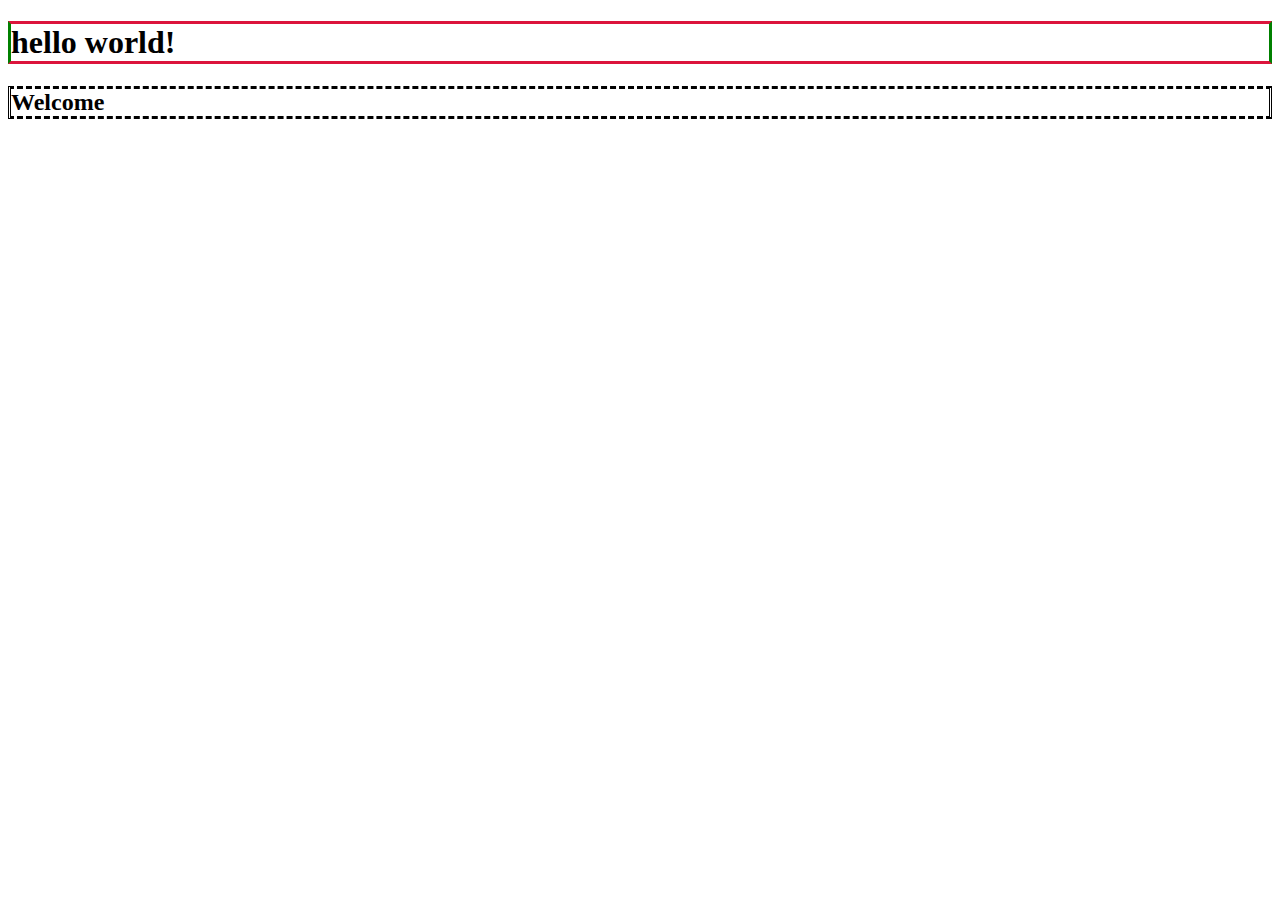
<file: border/index.html>
<!DOCTYPE html>
<html lang="en">
<head>
    <meta charset="UTF-8">
    <meta name="viewport" content="width=device-width, initial-scale=1.0">
    <title>Document</title>
    <link rel="stylesheet" href="style.css">
</head>
<body>
    <h1>hello world!</h1>
    <h2>Welcome</h2>
</body>
</html>
</file>
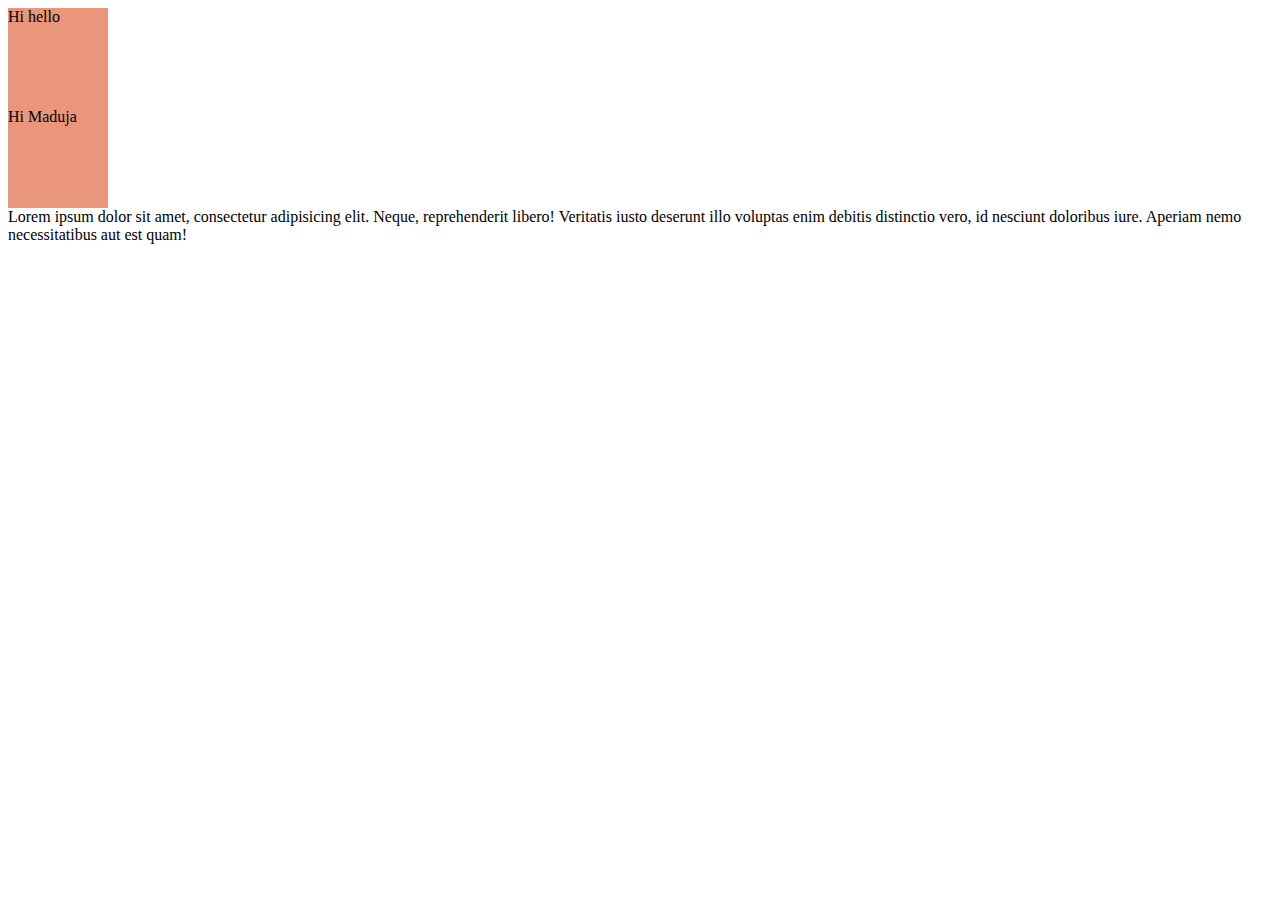
<file: float/index.html>
<!DOCTYPE html>
<html lang="en">
  <head>
    <meta charset="UTF-8" />
    <meta name="viewport" content="width=device-width, initial-scale=1.0" />
    <title>Document</title>
    <link rel="stylesheet" href="style.css" />
  </head>
  <body>
    <div>
    <span class="dis">Hi hello</span>
    <span class="dis">Hi Maduja</span>
      <span
        >Lorem ipsum dolor sit amet, consectetur adipisicing elit. Neque,
        reprehenderit libero! Veritatis iusto deserunt illo voluptas enim
        debitis distinctio vero, id nesciunt doloribus iure. Aperiam nemo
        necessitatibus aut est quam!</span
      >
      <!-- <img src="images.jpg" alt="img" /> -->
      
    </div>
  </body>
</html>
</file>
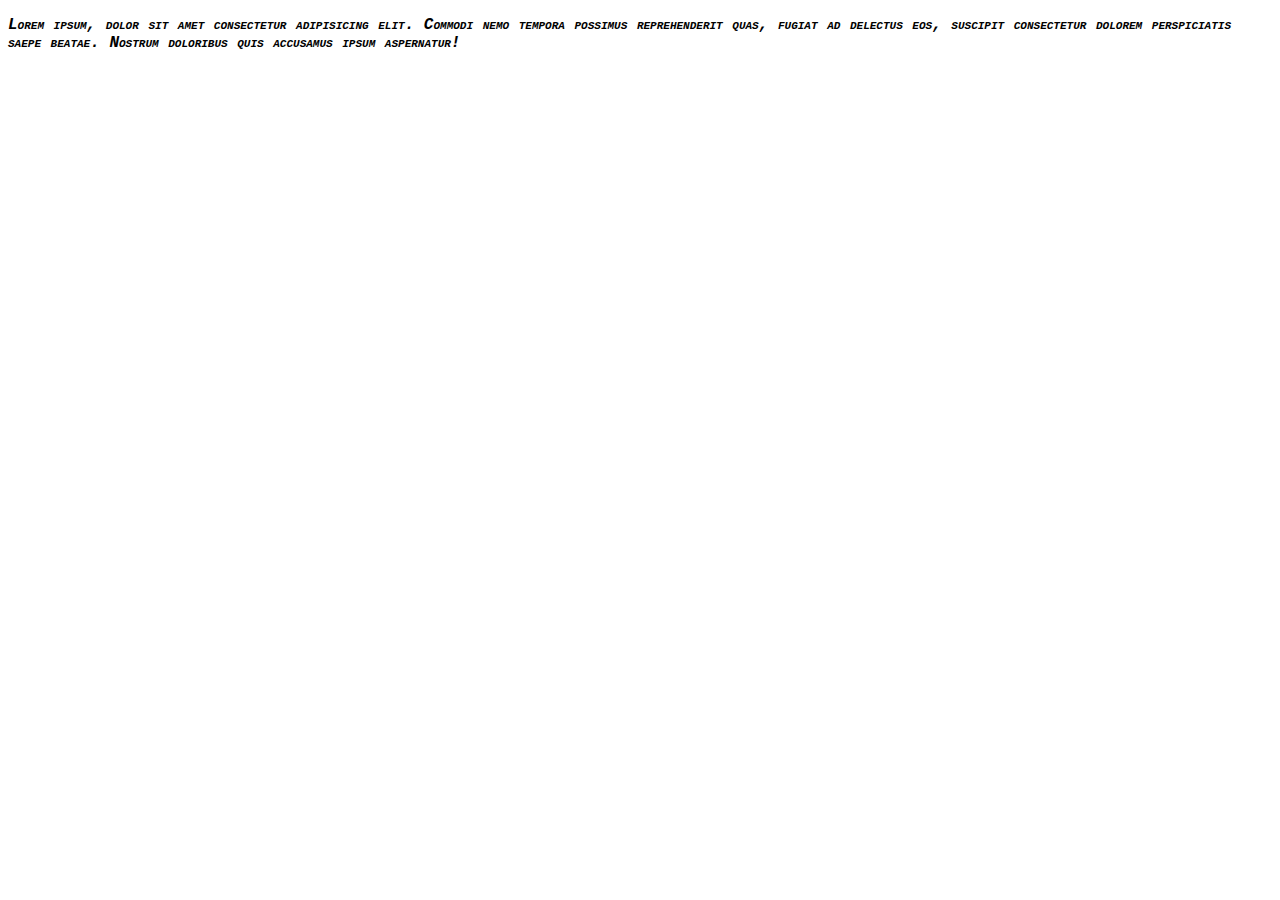
<file: fonts/index.html>
<!DOCTYPE html>
<html lang="en">
  <head>
    <meta charset="UTF-8" />
    <meta name="viewport" content="width=device-width, initial-scale=1.0" />
    <title>Document</title>
    <link rel="stylesheet" href="style.css">
  </head>
  <body>
    <p>
      Lorem ipsum, dolor sit amet consectetur adipisicing elit. Commodi nemo
      tempora possimus reprehenderit quas, fugiat ad delectus eos, suscipit
      consectetur dolorem perspiciatis saepe beatae. Nostrum doloribus quis
      accusamus ipsum aspernatur!
    </p>
  </body>
</html>
</file>
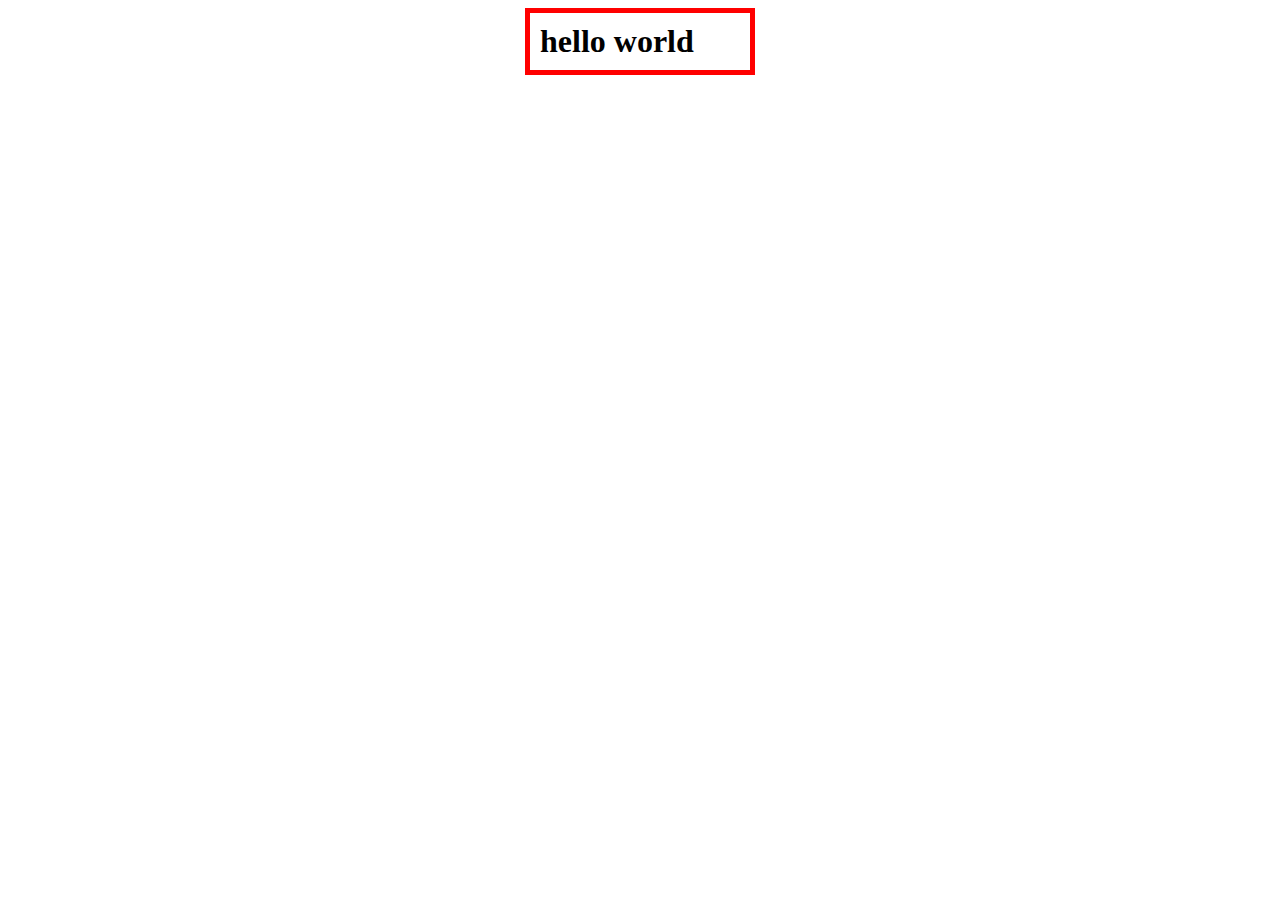
<file: margin&padding/index.html>
<!DOCTYPE html>
<html lang="en">
<head>
    <meta charset="UTF-8">
    <meta name="viewport" content="width=device-width, initial-scale=1.0">
    <title>Document</title>
    <link rel="stylesheet" href="style.css">
</head>
<body>
    <h1>hello world</h1>
</body>
</html>
</file>
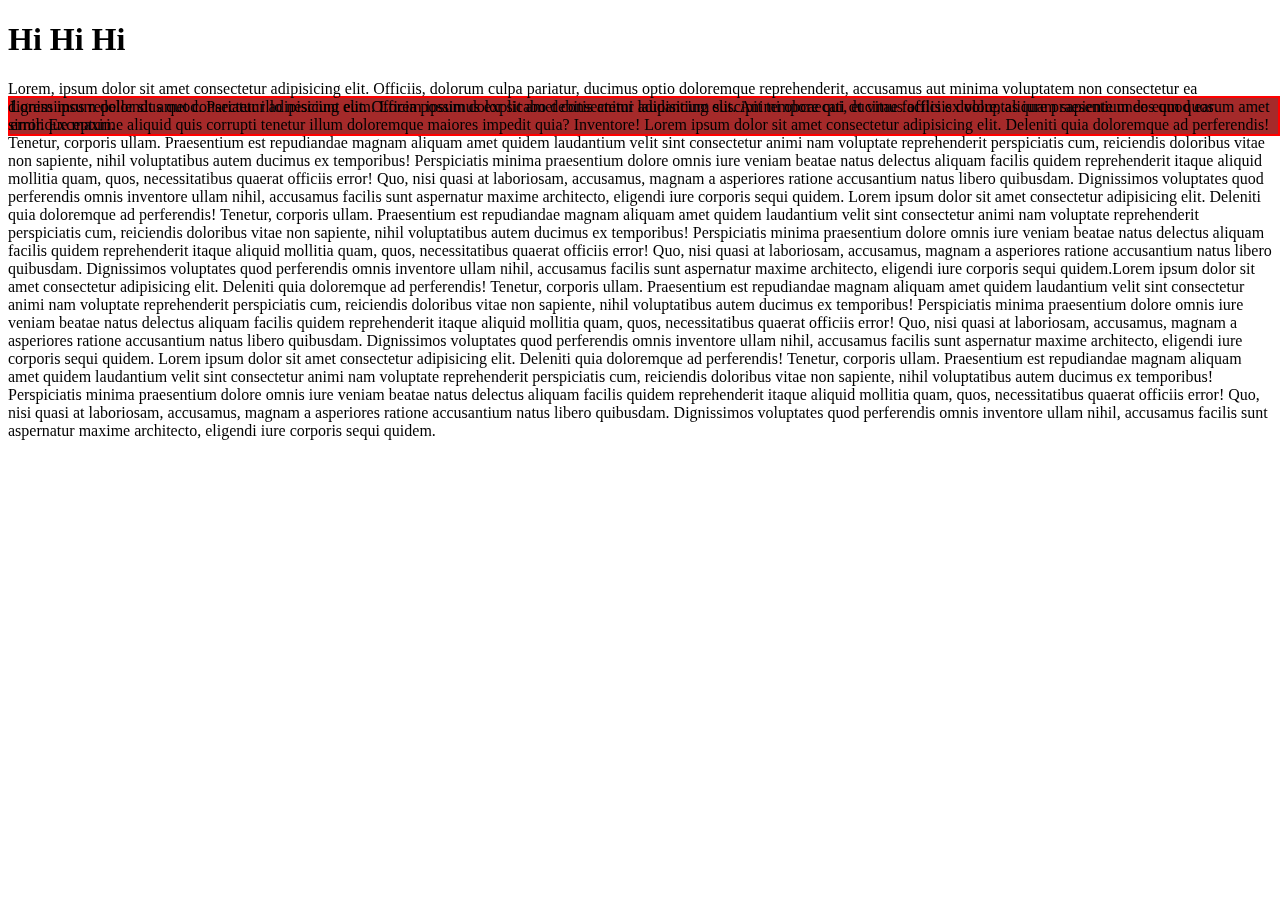
<file: other/index.html>
<!DOCTYPE html>
<html lang="en">
  <head>
    <meta charset="UTF-8" />
    <meta name="viewport" content="width=device-width, initial-scale=1.0" />
    <title>Document</title>
    <link rel="stylesheet" href="styles.css" />
  </head>
  <body>
    <h1>Hi Hi Hi</h1>
    <div class="content">
      <p class="para">
        Lorem ipsum dolor sit amet consectetur adipisicing elit. Officia
        possimus explicabo debitis animi laudantium suscipit tempore qui, et
        vitae facilis ex voluptas iure praesentium eos quod earum amet error.
        Excepturi.
      </p>
      <span
        >Lorem, ipsum dolor sit amet consectetur adipisicing elit. Officiis,
        dolorum culpa pariatur, ducimus optio doloremque reprehenderit,
        accusamus aut minima voluptatem non consectetur ea dignissimos
        repellendus quod. Pariatur illo nesciunt eum.</span
      >
      <span
        >Lorem ipsum dolor sit amet consectetur adipisicing elit. Animi
        obcaecati ducimus officiis dolore, aliquam sapiente unde eum quos
        similique maxime aliquid quis corrupti tenetur illum doloremque maiores
        impedit quia? Inventore!</span
      >
      <span
        >Lorem ipsum dolor sit amet consectetur adipisicing elit. Deleniti quia
        doloremque ad perferendis! Tenetur, corporis ullam. Praesentium est
        repudiandae magnam aliquam amet quidem laudantium velit sint consectetur
        animi nam voluptate reprehenderit perspiciatis cum, reiciendis doloribus
        vitae non sapiente, nihil voluptatibus autem ducimus ex temporibus!
        Perspiciatis minima praesentium dolore omnis iure veniam beatae natus
        delectus aliquam facilis quidem reprehenderit itaque aliquid mollitia
        quam, quos, necessitatibus quaerat officiis error! Quo, nisi quasi at
        laboriosam, accusamus, magnam a asperiores ratione accusantium natus
        libero quibusdam. Dignissimos voluptates quod perferendis omnis
        inventore ullam nihil, accusamus facilis sunt aspernatur maxime
        architecto, eligendi iure corporis sequi quidem.</span
      >
      <span
        >Lorem ipsum dolor sit amet consectetur adipisicing elit. Deleniti quia
        doloremque ad perferendis! Tenetur, corporis ullam. Praesentium est
        repudiandae magnam aliquam amet quidem laudantium velit sint consectetur
        animi nam voluptate reprehenderit perspiciatis cum, reiciendis doloribus
        vitae non sapiente, nihil voluptatibus autem ducimus ex temporibus!
        Perspiciatis minima praesentium dolore omnis iure veniam beatae natus
        delectus aliquam facilis quidem reprehenderit itaque aliquid mollitia
        quam, quos, necessitatibus quaerat officiis error! Quo, nisi quasi at
        laboriosam, accusamus, magnam a asperiores ratione accusantium natus
        libero quibusdam. Dignissimos voluptates quod perferendis omnis
        inventore ullam nihil, accusamus facilis sunt aspernatur maxime
        architecto, eligendi iure corporis sequi quidem.</span
      ><span
        >Lorem ipsum dolor sit amet consectetur adipisicing elit. Deleniti quia
        doloremque ad perferendis! Tenetur, corporis ullam. Praesentium est
        repudiandae magnam aliquam amet quidem laudantium velit sint consectetur
        animi nam voluptate reprehenderit perspiciatis cum, reiciendis doloribus
        vitae non sapiente, nihil voluptatibus autem ducimus ex temporibus!
        Perspiciatis minima praesentium dolore omnis iure veniam beatae natus
        delectus aliquam facilis quidem reprehenderit itaque aliquid mollitia
        quam, quos, necessitatibus quaerat officiis error! Quo, nisi quasi at
        laboriosam, accusamus, magnam a asperiores ratione accusantium natus
        libero quibusdam. Dignissimos voluptates quod perferendis omnis
        inventore ullam nihil, accusamus facilis sunt aspernatur maxime
        architecto, eligendi iure corporis sequi quidem.</span
      >
      <span
        >Lorem ipsum dolor sit amet consectetur adipisicing elit. Deleniti quia
        doloremque ad perferendis! Tenetur, corporis ullam. Praesentium est
        repudiandae magnam aliquam amet quidem laudantium velit sint consectetur
        animi nam voluptate reprehenderit perspiciatis cum, reiciendis doloribus
        vitae non sapiente, nihil voluptatibus autem ducimus ex temporibus!
        Perspiciatis minima praesentium dolore omnis iure veniam beatae natus
        delectus aliquam facilis quidem reprehenderit itaque aliquid mollitia
        quam, quos, necessitatibus quaerat officiis error! Quo, nisi quasi at
        laboriosam, accusamus, magnam a asperiores ratione accusantium natus
        libero quibusdam. Dignissimos voluptates quod perferendis omnis
        inventore ullam nihil, accusamus facilis sunt aspernatur maxime
        architecto, eligendi iure corporis sequi quidem.</span
      >
    </div>
  </body>
</html>
</file>
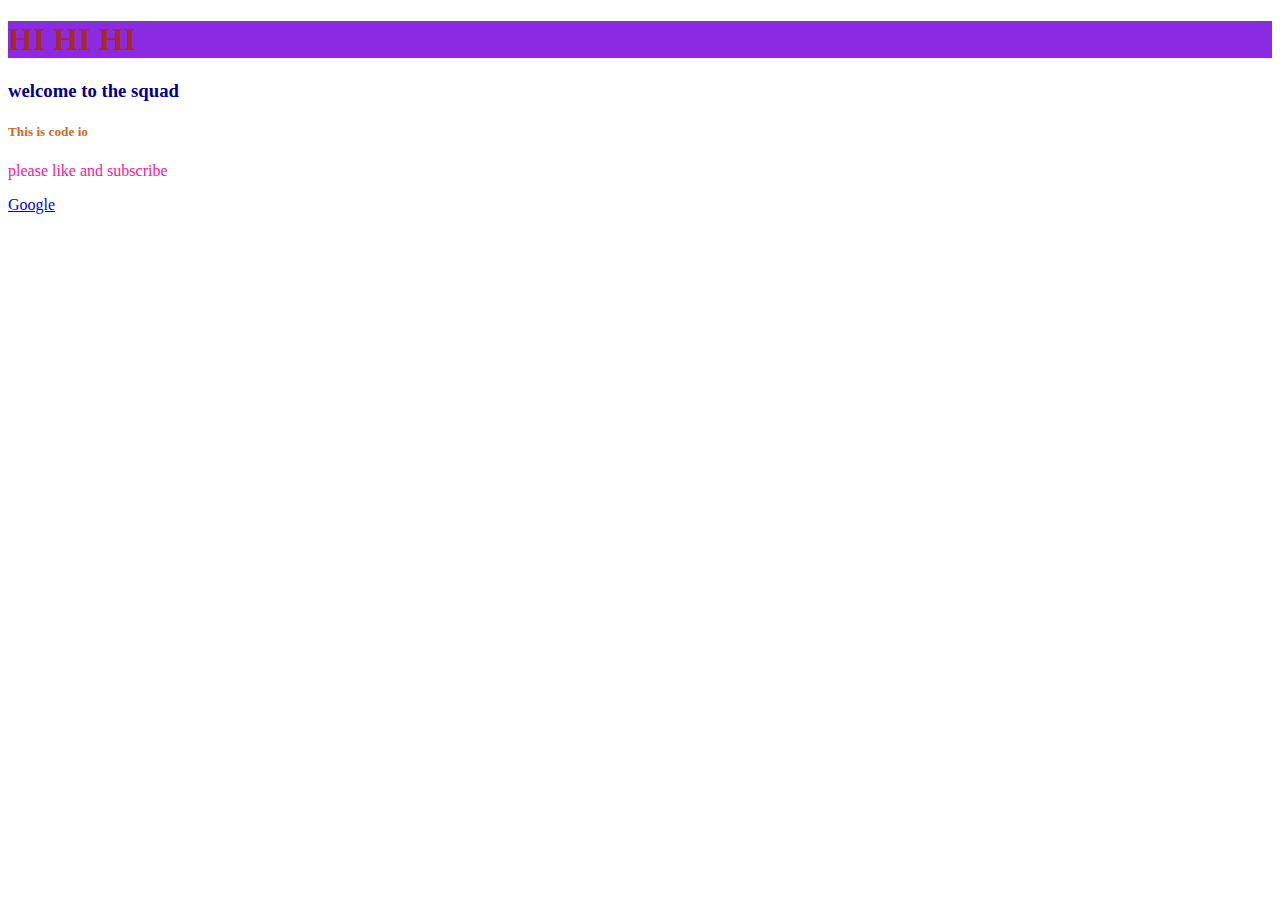
<file: selectors/index.html>
<!DOCTYPE html>
<html lang="en">
<head>
    <meta charset="UTF-8">
    <meta name="viewport" content="width=device-width, initial-scale=1.0">
    <title>Document</title>
    <!--internal css-->
    <style>
        h5{
            color: chocolate;
        }
    </style>
    <link rel="stylesheet" href="style.css">
</head>
<body>
    <!--inline css-->
    <h1 style="color: brown; background-color: blueviolet;">HI HI HI</h1>
    <h3 id="welcome">welcome to the squad</h3>
    <h5>This is code io</h5>
    <p class="hero">please like and subscribe</p>
    <a href="https://www.google.com/">Google</a>
</body>
</html>
</file>
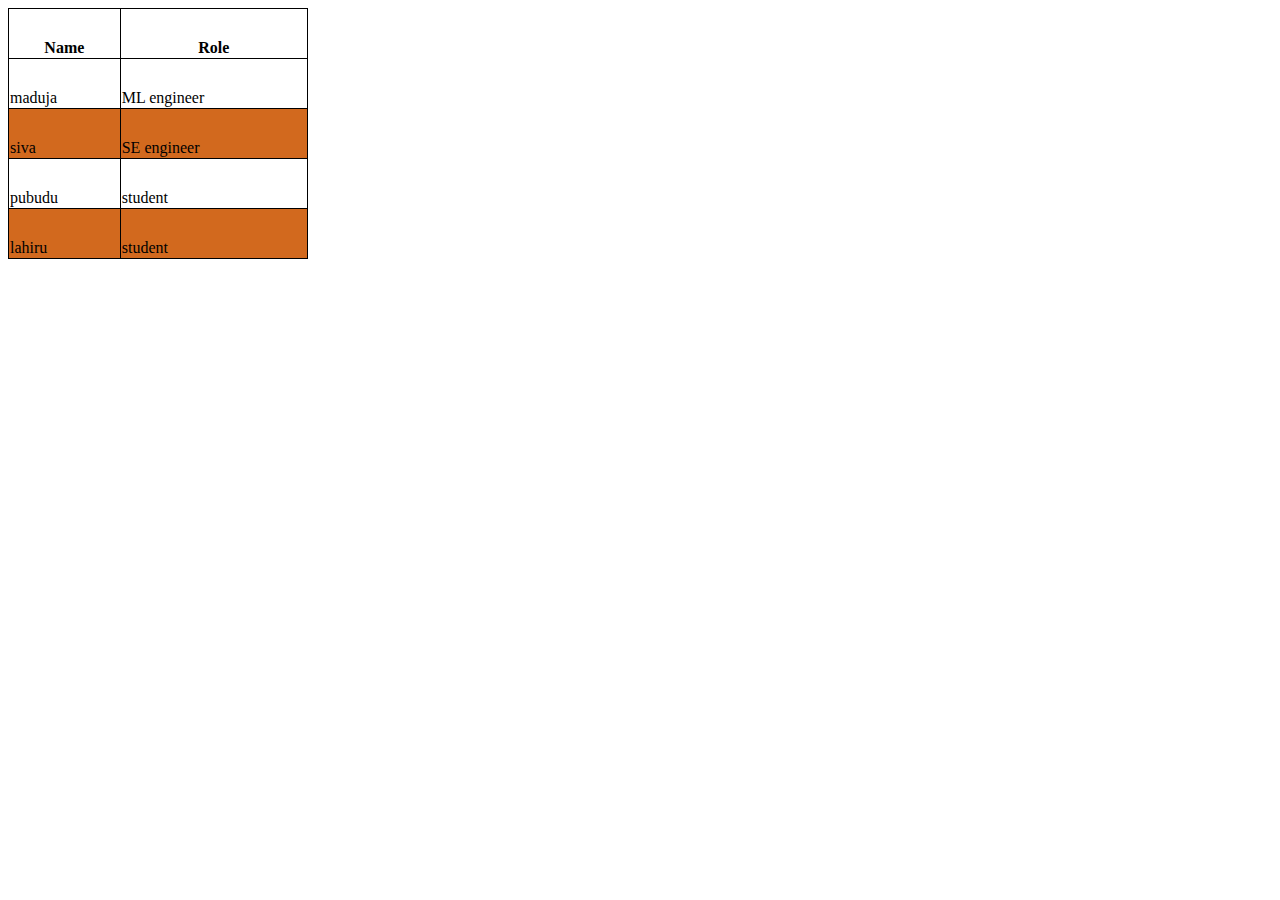
<file: table/index.html>
<!DOCTYPE html>
<html lang="en">
<head>
    <meta charset="UTF-8">
    <meta name="viewport" content="width=device-width, initial-scale=1.0">
    <title>Document</title>
    <link rel="stylesheet" href="style.css">
</head>
<body>
    <table>
        <thead>
            <!-- <th> -->
                <td>Name</td>
                <td>Role</td>
            <!-- </th> -->
            
        </thead>
        <tbody>
            <tr>
                <td>maduja</td>
                <td>ML engineer</td>
            </tr>
            <tr>
                <td>siva</td>
                <td>SE engineer</td>
            </tr>
            <tr>
                <td>pubudu</td>
                <td>student</td>
            </tr>
            <tr>
                <td>lahiru</td>
                <td>student</td>
            </tr>
        </tbody>
    </table>
</body>
</html>
</file>
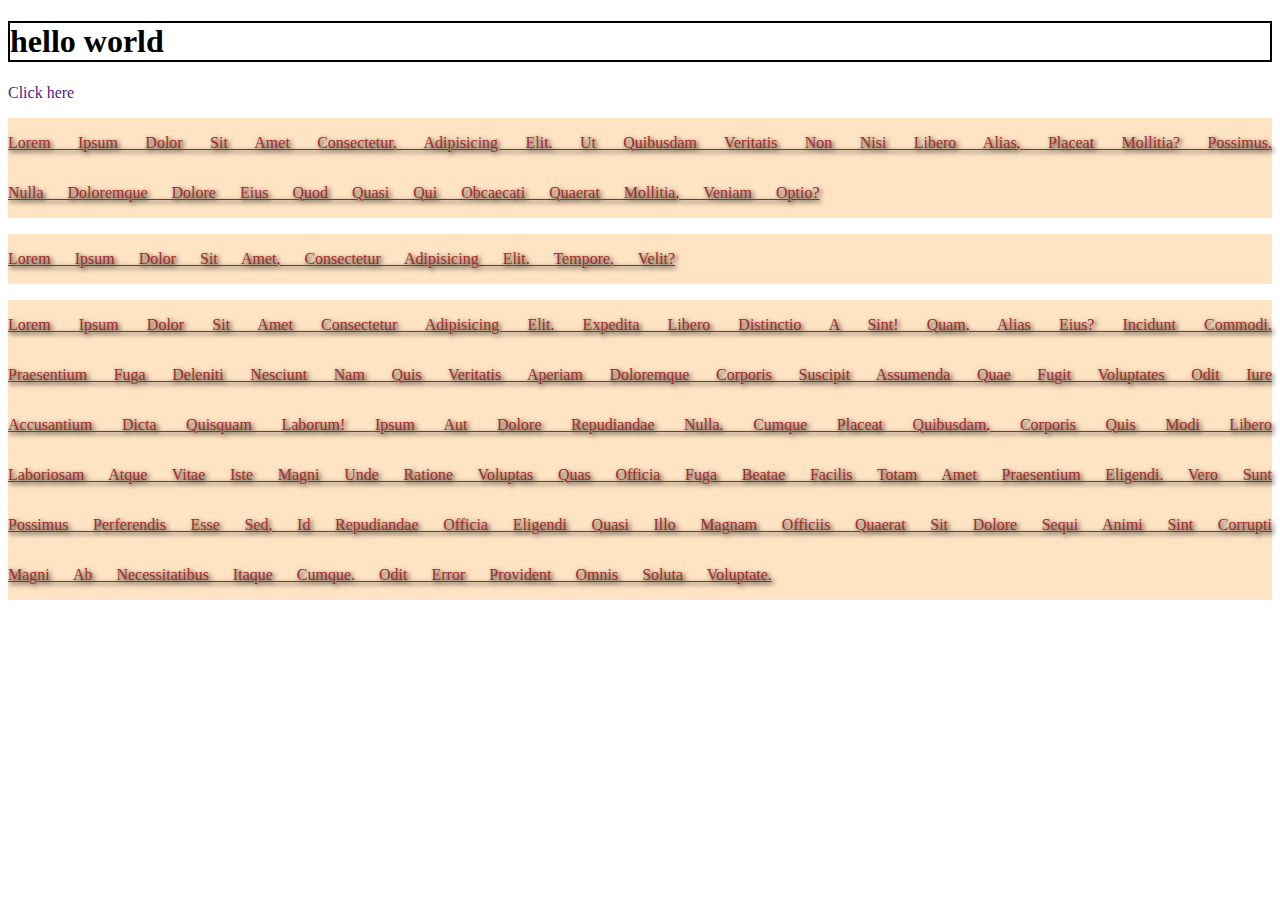
<file: text/index.html>
<!DOCTYPE html>
<html lang="en">
  <head>
    <meta charset="UTF-8" />
    <meta name="viewport" content="width=device-width, initial-scale=1.0" />
    <title>Document</title>
    <link rel="stylesheet" href="style.css" />
  </head>
  <body>
    <h1>hello world</h1>
    <a href="">Click here</a>
    <p>
      Lorem ipsum dolor sit amet consectetur, adipisicing elit. Ut quibusdam
      veritatis non nisi libero alias, placeat mollitia? Possimus, nulla
      doloremque dolore eius quod quasi qui obcaecati quaerat mollitia, veniam
      optio?
    </p>
    <p>
      Lorem ipsum dolor sit amet, consectetur adipisicing elit. Tempore, velit?
    </p>
    <p>
      Lorem ipsum dolor sit amet consectetur adipisicing elit. Expedita libero
      distinctio a sint! Quam, alias eius? Incidunt commodi, praesentium fuga
      deleniti nesciunt nam quis veritatis aperiam doloremque corporis suscipit
      assumenda quae fugit voluptates odit iure accusantium dicta quisquam
      laborum! Ipsum aut dolore repudiandae nulla. Cumque placeat quibusdam,
      corporis quis modi libero laboriosam atque vitae iste magni unde ratione
      voluptas quas officia fuga beatae facilis totam amet praesentium eligendi.
      Vero sunt possimus perferendis esse sed, id repudiandae officia eligendi
      quasi illo magnam officiis quaerat sit dolore sequi animi sint corrupti
      magni ab necessitatibus itaque cumque. Odit error provident omnis soluta
      voluptate.
    </p>
  </body>
</html>
</file>
<file: border/style.css>
h1{
    /* border-style: groove; */
    /* border-style: solid dotted inset groove; */
    /* border-style: solid dotted; */
    border-style: solid;
    /* border-width: 5px; */
    /* border-width: 5px 10px; */
    border-width: medium;
    border-color: crimson green;
    
}
 
h2{
    /* border-style: ridge; */
    /* inset,outset */
    border-style: dashed double;
}
</file>
<file: float/style.css>
/* img{
    height: 70px;
    width: 100px;
    float: left;
} */


.dis{
    background-color: darksalmon;
    display: block;
    height: 100px;
    width: 100px;
}
</file>
<file: fonts/style.css>
p{
    font-family: 'Courier New', Courier, monospace;
    font-style: oblique;
    font-weight: bold;
    font-variant: small-caps;
    font-size: 16px;
    
}
</file>
<file: margin&padding/style.css>
h1{
    /* margin: 20px 10px; */
    /* margin-top: 10px; */

    margin: auto;
    width: 200px;
    border: solid 5px red;
    padding: 10px;
}
</file>
<file: other/styles.css>
.content .para{
    border: 2px red solid;
    /* position: relative;
    left: 40px; */
    /* position: absolute;
    bottom: 10px; */
    /* position: sticky;
    top: 0px;
    background-color: brown;
    color: #fff; */
    /* width: 100px;
    height: 100px;
    overflow: scroll;
    overflow-x:hidden ; */

    position: fixed;
    background-color: brown;
    z-index: -1;
}


/* .content .para{
    background-color: darkkhaki;
} */
</file>
<file: selectors/style.css>
p{
    color: darkmagenta;
}

#welcome{
    color: darkblue;
}

.hero{
    color: deeppink;
}

p .hero{
    color: cornflowerblue;
}

*{

}

p,h5{
    
}
</file>
<file: table/style.css>
table,td{
    border: 1px solid;
    vertical-align: bottom;
    border-collapse: collapse;
    
}
table{
    width: 300px;
}
tr{
    height: 50px;
}

thead td{
    text-align: center;
    font-weight: bold;
}
td:hover{
    background-color: brown;
}

tr:nth-child(even){
    background-color: chocolate;
}
</file>
<file: text/style.css>
h1{
    border: solid 2px black;
}

a{
    text-decoration: none;
}

p{
    color: brown;
    background-color: bisque;
    text-align: justify;
    /* text-decoration: overline; */
    text-decoration-line:underline ;
    text-decoration-color: green;
    text-decoration-style: solid;
    text-decoration-thickness: 1px;
    text-transform: capitalize;
    text-shadow: 2px 2px 5px black;
    line-height: 50px;
    word-spacing: 20px;
}
</file>
